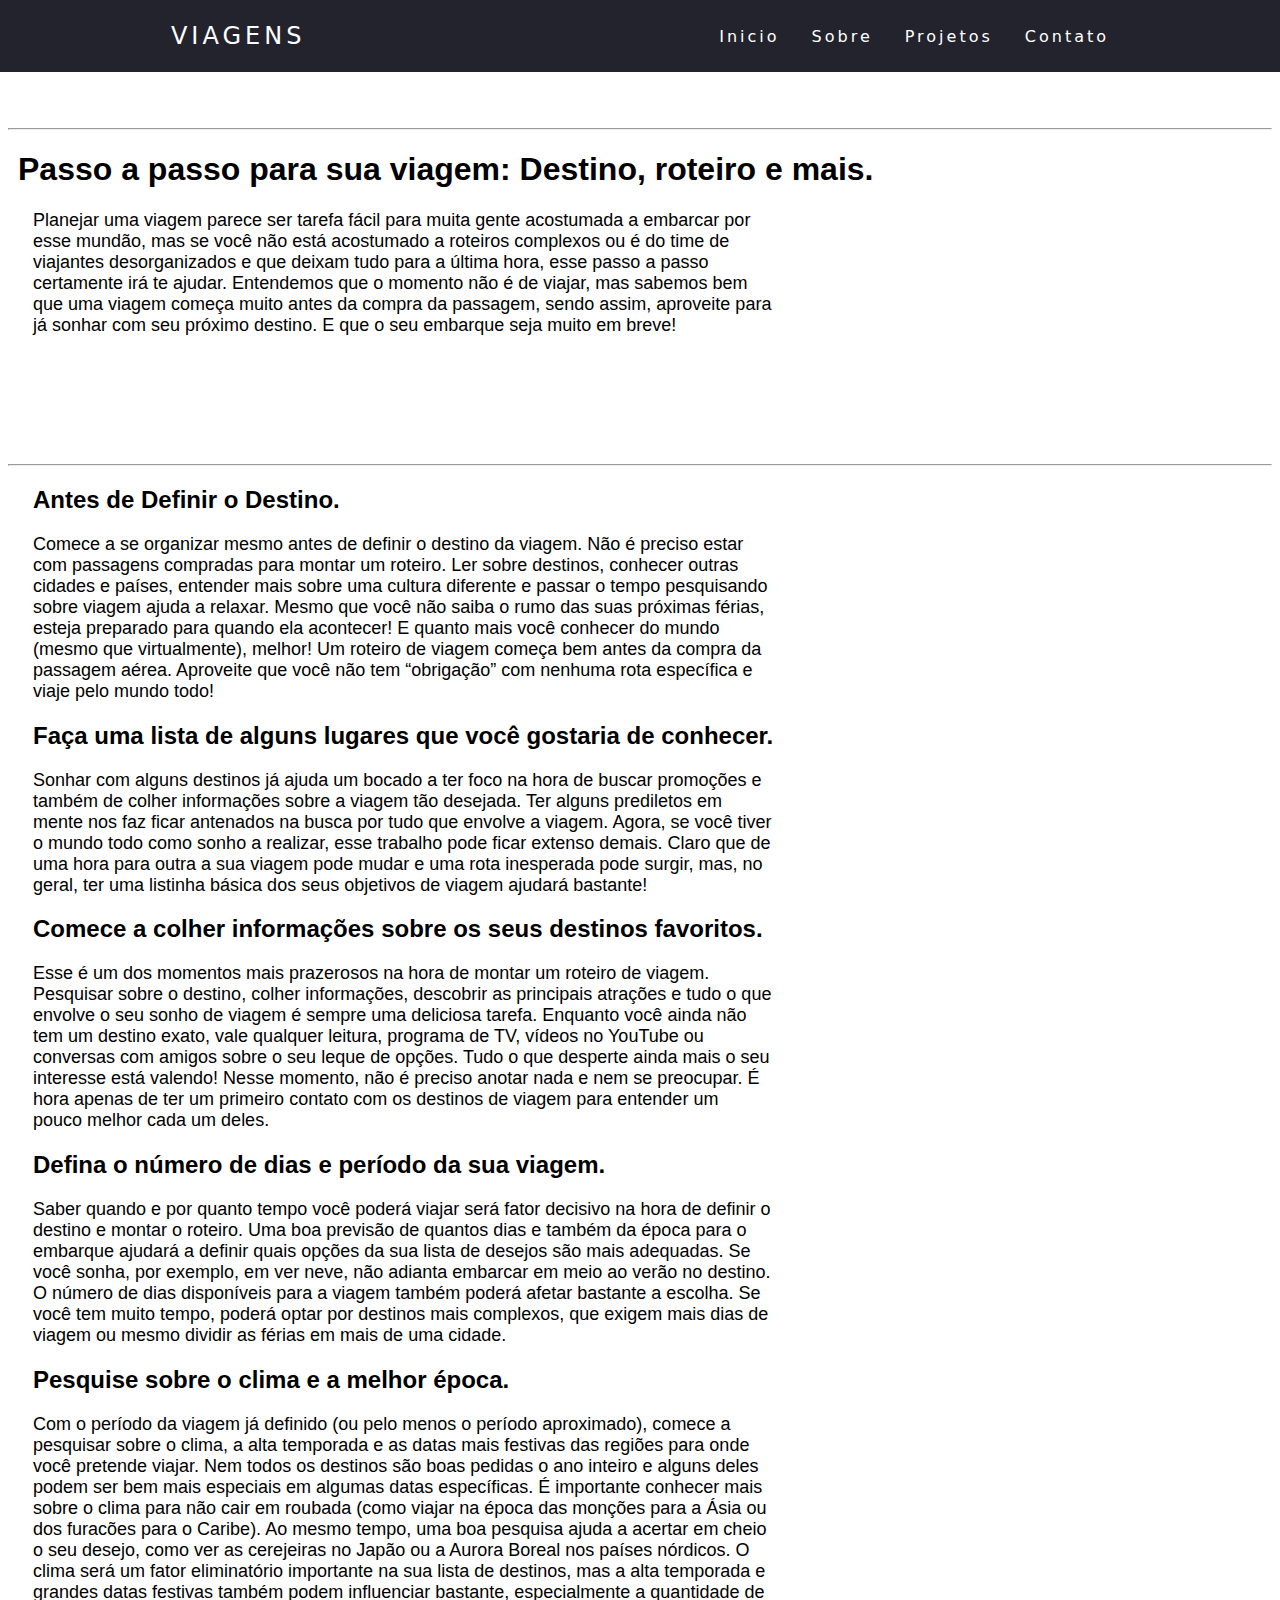
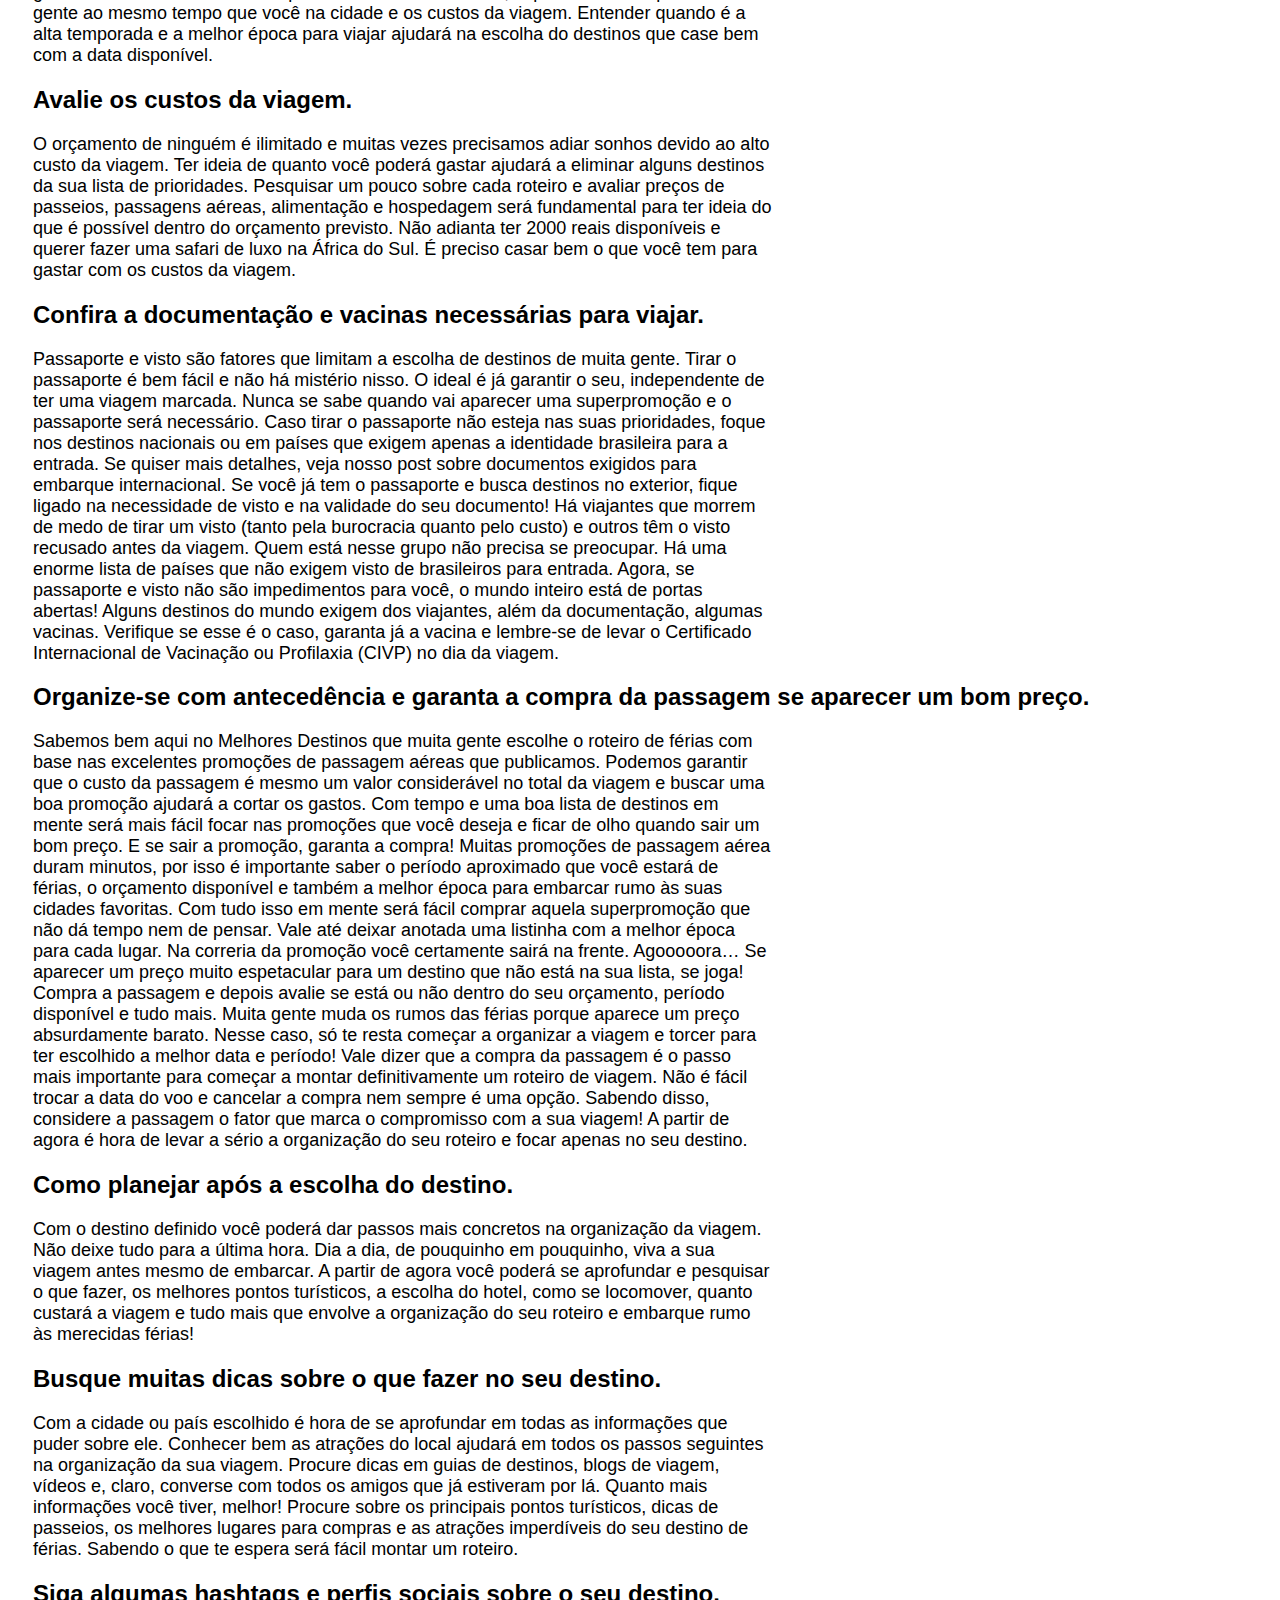
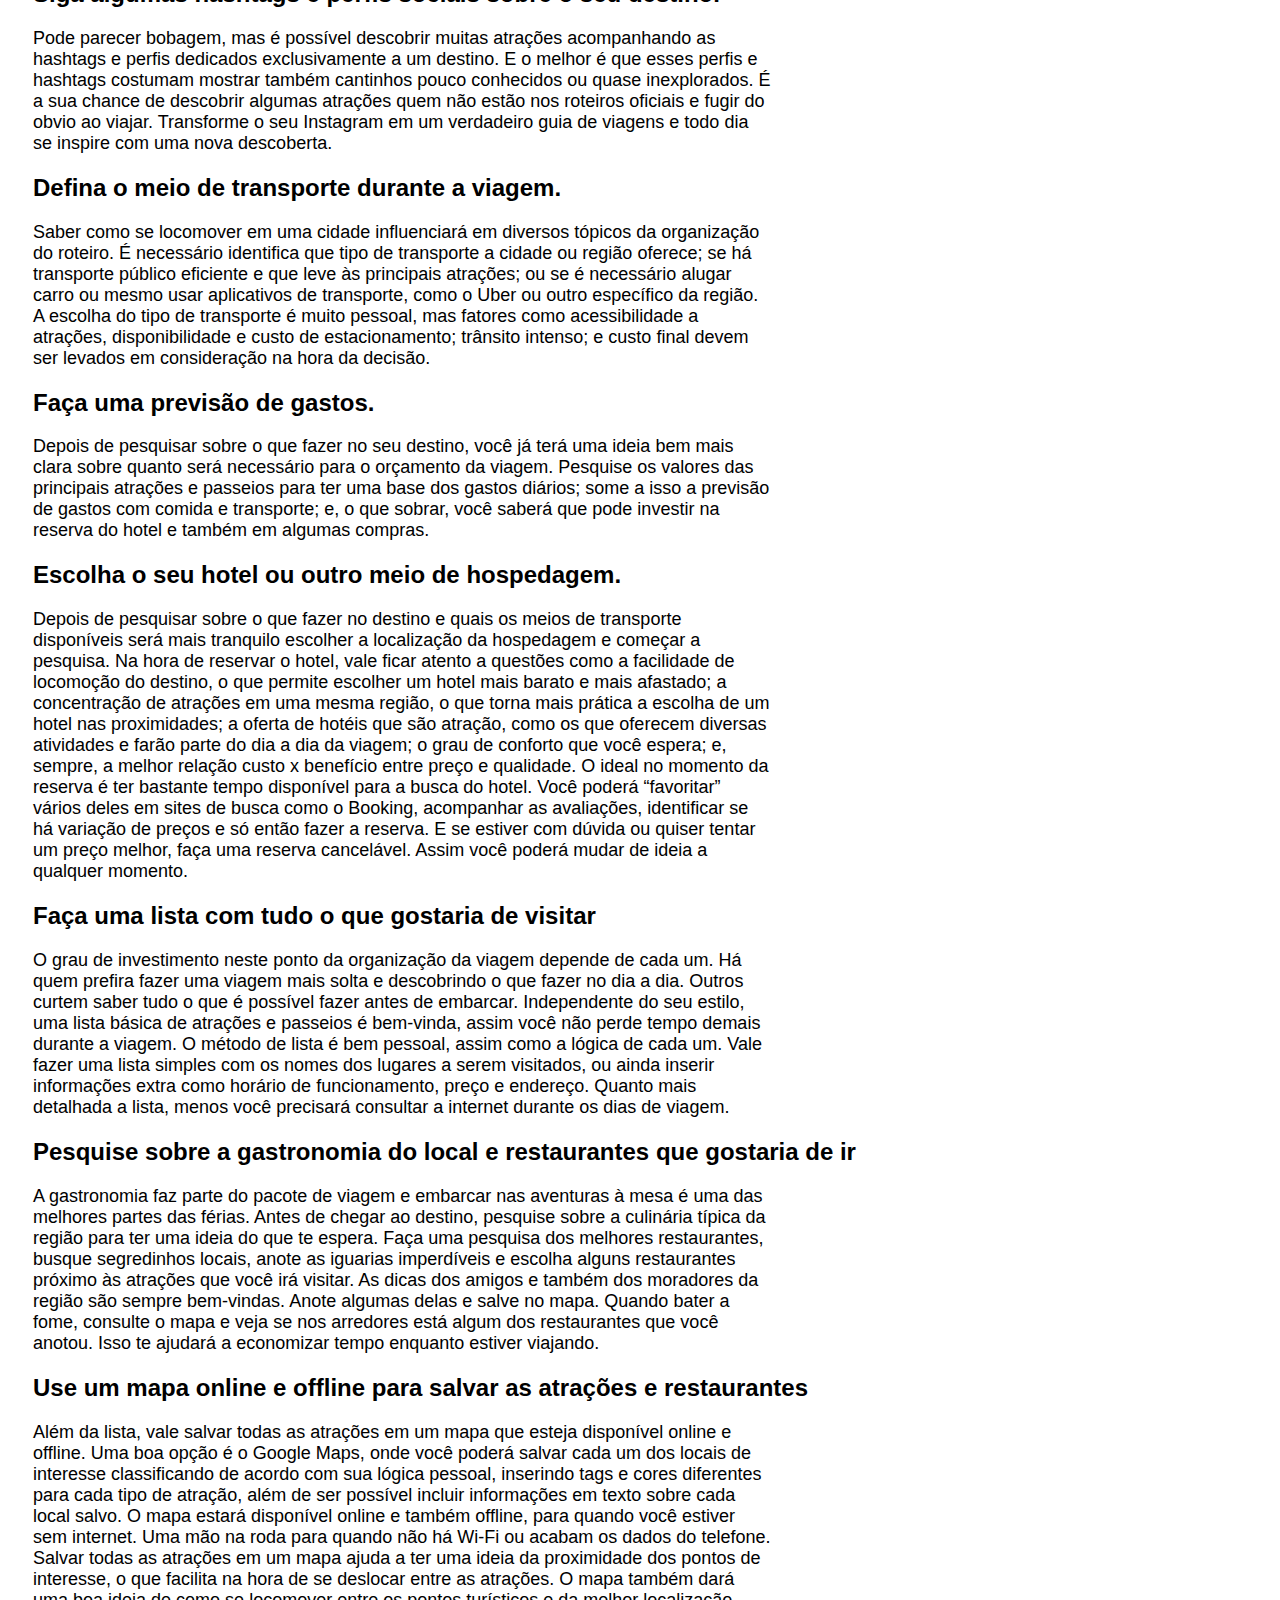
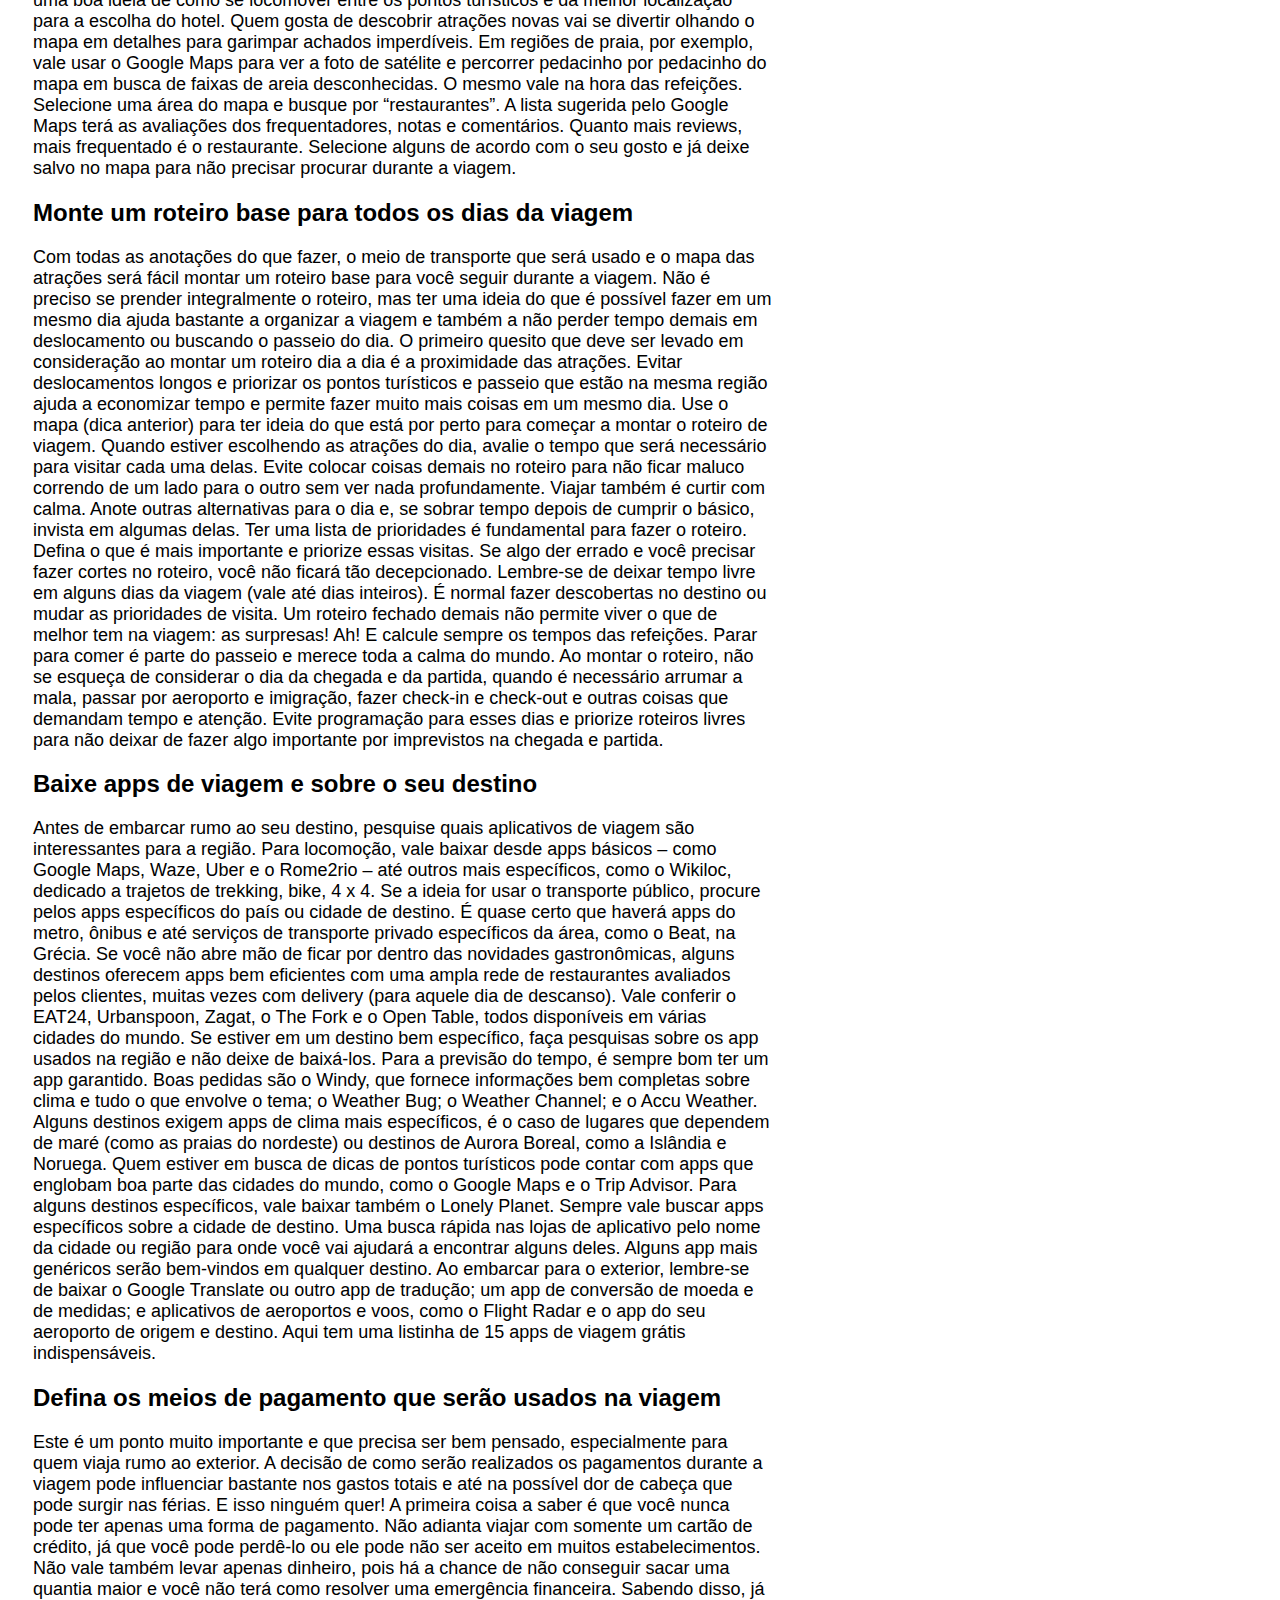
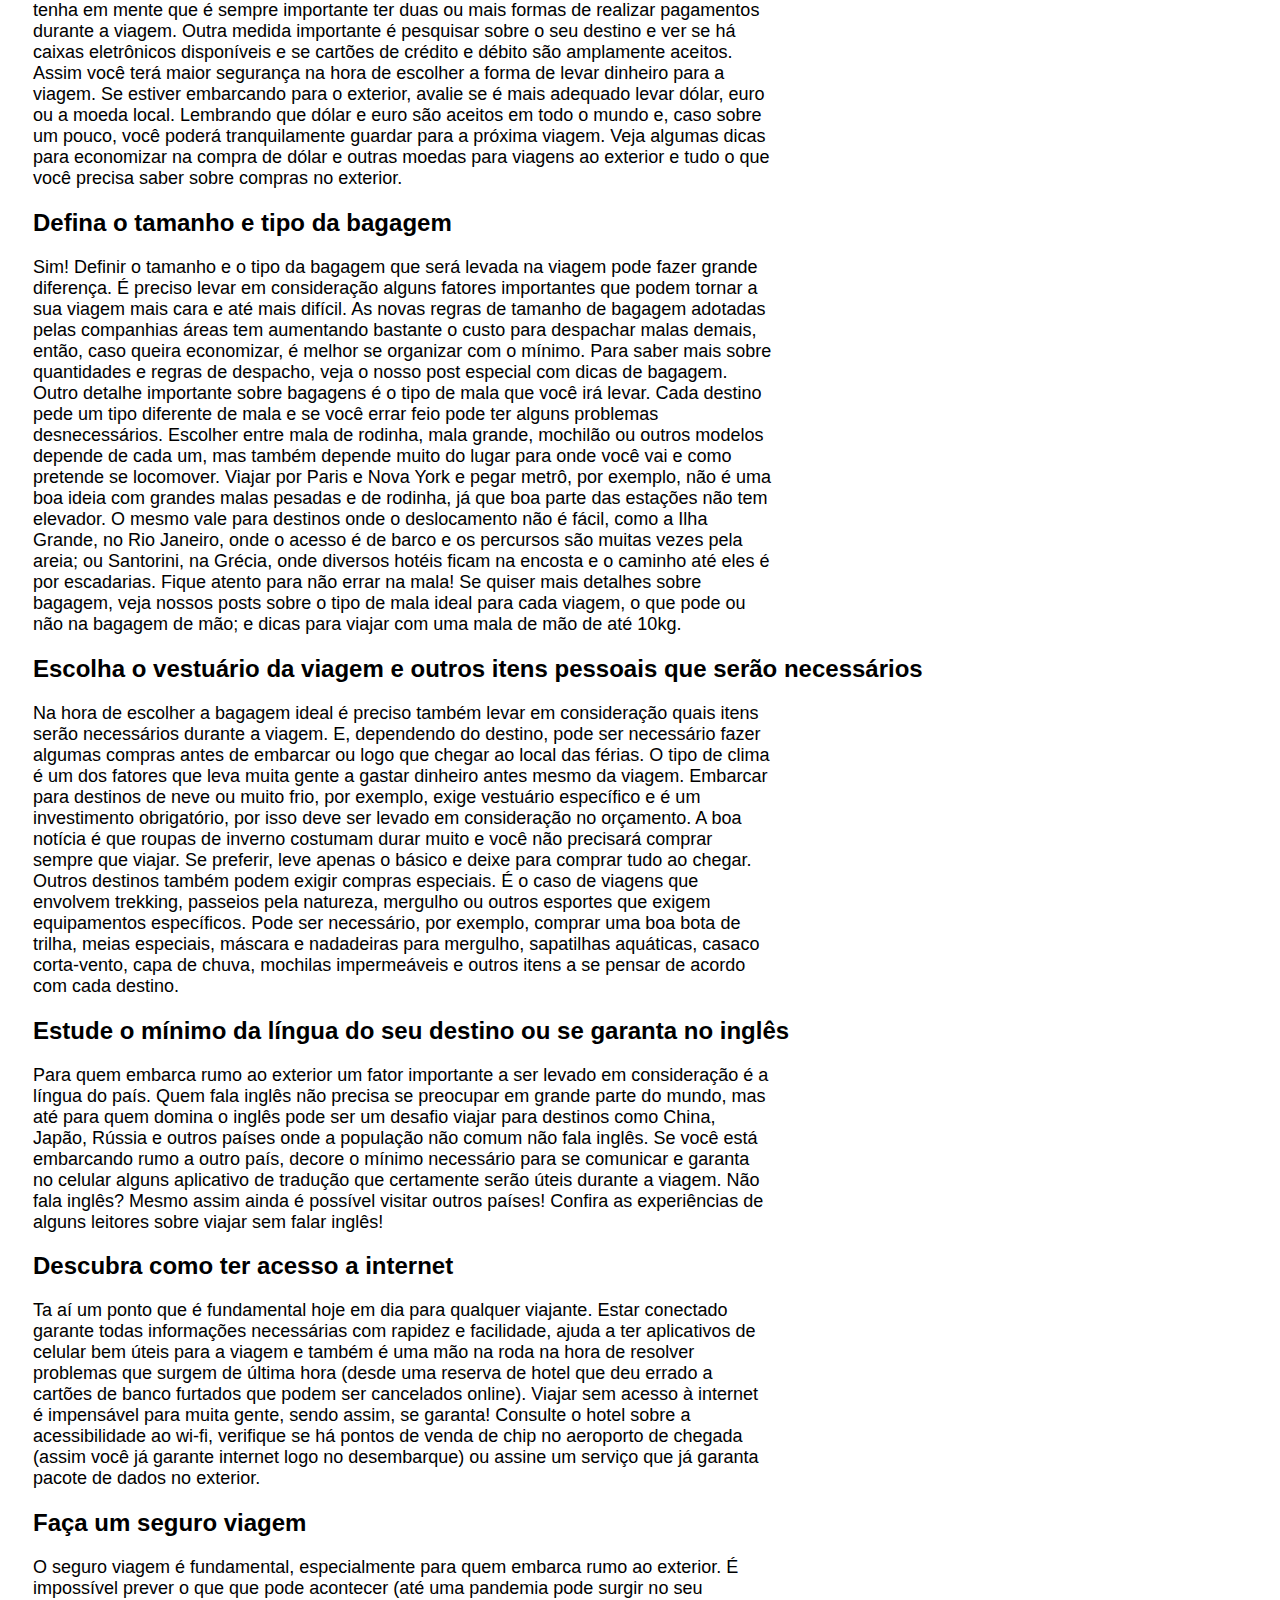
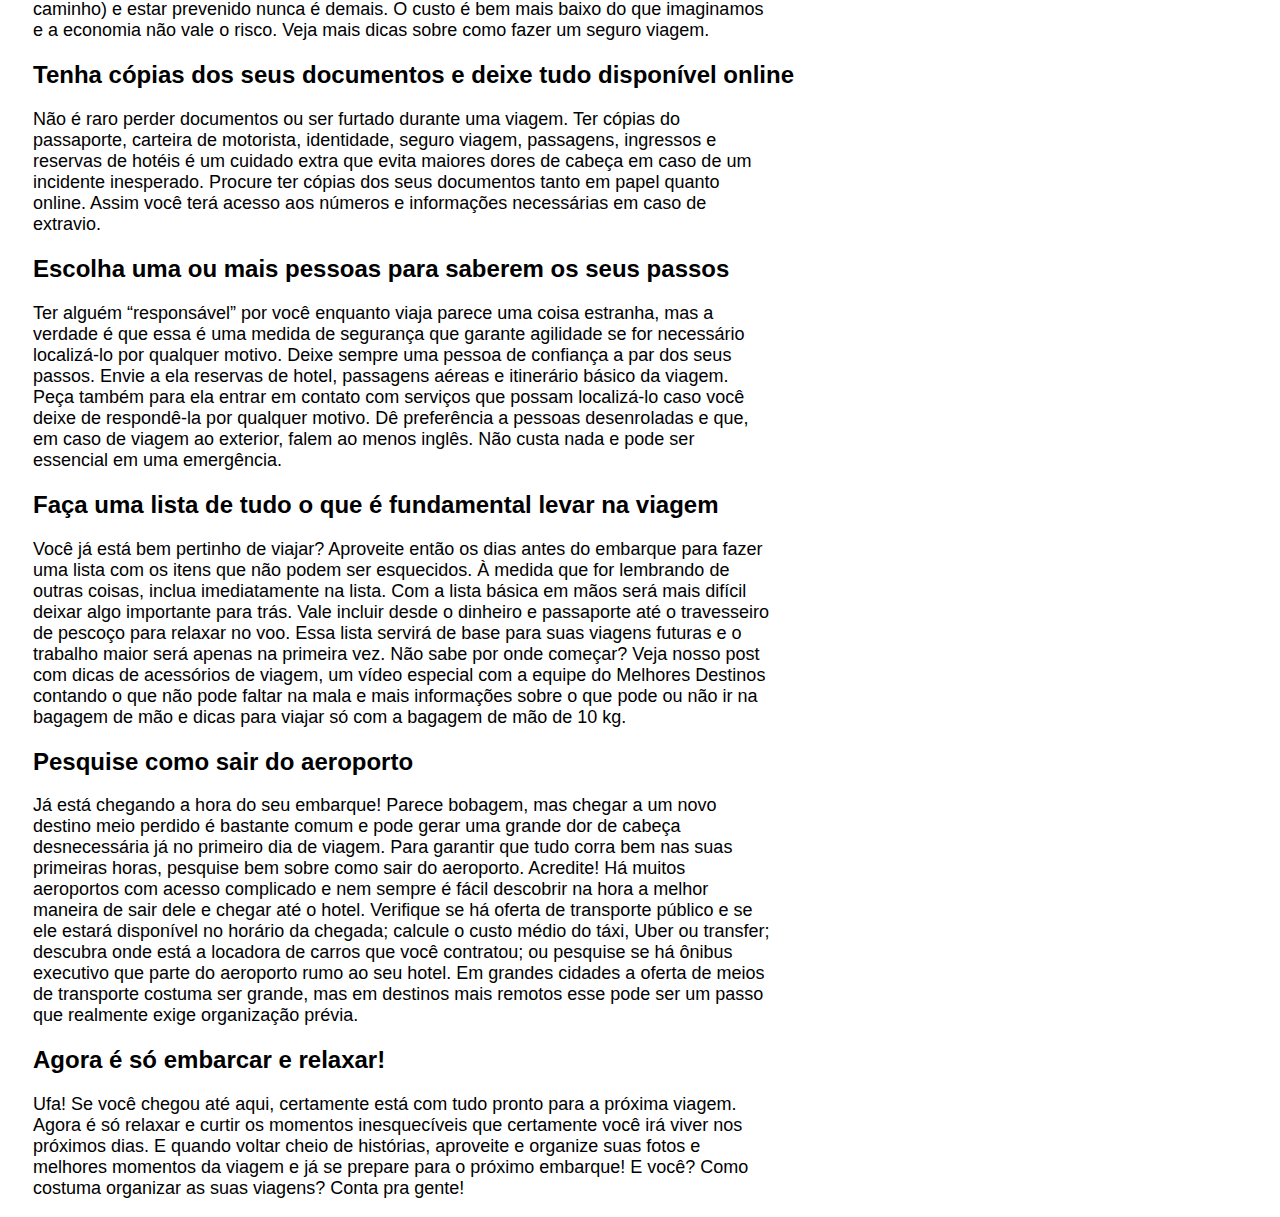
<file: Pagina Principal/index.html>
<!DOCTYPE html>

<html lang="pt-BR">

<head>
	<meta charset="utf-8">
	<meta name="viewport" content="initial-scale=1">
	<title>Avaliação 2° Trimestre</title>
	<meta name="description" content="Viagem">
	<link rel="stylesheet" href="style.css">

</head>

<body>
	<header>
		<nav>
			<a class="logo" href="/">Viagens</a>
			<div class="mobile-menu">
				<div class="line1"></div>
				<div class="line2"></div>
				<div class="line3"></div>
			</div>
			<ul class="nav-list">
				<li><a href="D:\Kaleo 3° INF\IPW\2° Trimestre\Prova 2 Trimestre\Pagina Principal\index.html">Inicio</a></li>
				<li><a href="/">Sobre</a></li>
				<li><a href="/">Projetos</a></li>
				<li><a href="/">Contato</a></li>
			</ul>
		</nav>
	</header>
	<script src="mobile-navbar.js"></script>

	<hr>

		<h1>Passo a passo para sua viagem: Destino, roteiro e mais.</h1>
		<p>Planejar uma viagem parece ser tarefa fácil para muita gente acostumada a embarcar por esse mundão, mas se você não está acostumado a roteiros complexos ou é do time de viajantes desorganizados e que deixam tudo para a última hora, esse passo a passo certamente irá te ajudar. Entendemos que o momento não é de viajar, mas sabemos bem que uma viagem começa muito antes da compra da passagem, sendo assim, aproveite para já sonhar com seu próximo destino. E que o seu embarque seja muito em breve!</p>

	<hr>
	
		<h2>Antes de Definir o Destino.</h2>
		<p>Comece a se organizar mesmo antes de definir o destino da viagem. Não é preciso estar com passagens compradas para montar um roteiro. Ler sobre destinos, conhecer outras cidades e países, entender mais sobre uma cultura diferente e passar o tempo pesquisando sobre viagem ajuda a relaxar. Mesmo que você não saiba o rumo das suas próximas férias, esteja preparado para quando ela acontecer! E quanto mais você conhecer do mundo (mesmo que virtualmente), melhor! Um roteiro de viagem começa bem antes da compra da passagem aérea. Aproveite que você não tem “obrigação” com nenhuma rota específica e viaje pelo mundo todo!</p>

		<h2>Faça uma lista de alguns lugares que você gostaria de conhecer.</h2>
		<p>Sonhar com alguns destinos já ajuda um bocado a ter foco na hora de buscar promoções e também de colher informações sobre a viagem tão desejada. Ter alguns prediletos em mente nos faz ficar antenados na busca por tudo que envolve a viagem. Agora, se você tiver o mundo todo como sonho a realizar, esse trabalho pode ficar extenso demais. Claro que de uma hora para outra a sua viagem pode mudar e uma rota inesperada pode surgir, mas, no geral, ter uma listinha básica dos seus objetivos de viagem ajudará bastante!</p>

		<h2>Comece a colher informações sobre os seus destinos favoritos.</h2>
		<p>Esse é um dos momentos mais prazerosos na hora de montar um roteiro de viagem. Pesquisar sobre o destino, colher informações, descobrir as principais atrações e tudo o que envolve o seu sonho de viagem é sempre uma deliciosa tarefa. Enquanto você ainda não tem um destino exato, vale qualquer leitura, programa de TV, vídeos no YouTube ou conversas com amigos sobre o seu leque de opções. Tudo o que desperte ainda mais o seu interesse está valendo! Nesse momento, não é preciso anotar nada e nem se preocupar. É hora apenas de ter um primeiro contato com os destinos de viagem para entender um pouco melhor cada um deles.</p>

		<h2>Defina o número de dias e período da sua viagem.</h2>
		<p>Saber quando e por quanto tempo você poderá viajar será fator decisivo na hora de definir o destino e montar o roteiro. Uma boa previsão de quantos dias e também da época para o embarque ajudará a definir quais opções da sua lista de desejos são mais adequadas. Se você sonha, por exemplo, em ver neve, não adianta embarcar em meio ao verão no destino. O número de dias disponíveis para a viagem também poderá afetar bastante a escolha. Se você tem muito tempo, poderá optar por destinos mais complexos, que exigem mais dias de viagem ou mesmo dividir as férias em mais de uma cidade.</p>

		<h2>Pesquise sobre o clima e a melhor época.</h2>
		<p>Com o período da viagem já definido (ou pelo menos o período aproximado), comece a pesquisar sobre o clima, a alta temporada e as datas mais festivas das regiões para onde você pretende viajar. Nem todos os destinos são boas pedidas o ano inteiro e alguns deles podem ser bem mais especiais em algumas datas específicas. É importante conhecer mais sobre o clima para não cair em roubada (como viajar na época das monções para a Ásia ou dos furacões para o Caribe). Ao mesmo tempo, uma boa pesquisa ajuda a acertar em cheio o seu desejo, como ver as cerejeiras no Japão ou a Aurora Boreal nos países nórdicos.
			O clima será um fator eliminatório importante na sua lista de destinos, mas a alta temporada e grandes datas festivas também podem influenciar bastante, especialmente a quantidade de gente ao mesmo tempo que você na cidade e os custos da viagem. Entender quando é a alta temporada e a melhor época para viajar ajudará na escolha do destinos que case bem com a data disponível.</p>

		<h2>Avalie os custos da viagem.</h2>
		<p>O orçamento de ninguém é ilimitado e muitas vezes precisamos adiar sonhos devido ao alto custo da viagem. Ter ideia de quanto você poderá gastar ajudará a eliminar alguns destinos da sua lista de prioridades. Pesquisar um pouco sobre cada roteiro e avaliar preços de passeios, passagens aéreas, alimentação e hospedagem será fundamental para ter ideia do que é possível dentro do orçamento previsto. Não adianta ter 2000 reais disponíveis e querer fazer uma safari de luxo na África do Sul. É preciso casar bem o que você tem para gastar com os custos da viagem.</p>

		<h2>Confira a documentação e vacinas necessárias para viajar.</h2>
		<p>Passaporte e visto são fatores que limitam a escolha de destinos de muita gente. Tirar o passaporte é bem fácil e não há mistério nisso. O ideal é já garantir o seu, independente de ter uma viagem marcada. Nunca se sabe quando vai aparecer uma superpromoção e o passaporte será necessário. Caso tirar o passaporte não esteja nas suas prioridades, foque nos destinos nacionais ou em países que exigem apenas a identidade brasileira para a entrada. Se quiser mais detalhes, veja nosso post sobre documentos exigidos para embarque internacional.
			Se você já tem o passaporte e busca destinos no exterior, fique ligado na necessidade de visto e na validade do seu documento! Há viajantes que morrem de medo de tirar um visto (tanto pela burocracia quanto pelo custo) e outros  têm o visto recusado antes da viagem. Quem está nesse grupo não precisa se preocupar. Há uma enorme lista de países que não exigem visto de brasileiros para entrada. Agora, se passaporte e visto não são impedimentos para você, o mundo inteiro está de portas abertas!
			Alguns destinos do mundo exigem dos viajantes, além da documentação, algumas vacinas. Verifique se esse é o caso, garanta já a vacina e lembre-se de levar o Certificado Internacional de Vacinação ou Profilaxia (CIVP) no dia da viagem.</p>

		<h2>Organize-se com antecedência e garanta a compra da passagem se aparecer um bom preço.</h2>
		<p>Sabemos bem aqui no Melhores Destinos que muita gente escolhe o roteiro de férias com base nas excelentes promoções de passagem aéreas que publicamos. Podemos garantir que o custo da passagem é mesmo um valor considerável no total da viagem e buscar uma boa promoção ajudará a cortar os gastos. Com tempo e uma boa lista de destinos em mente será mais fácil focar nas promoções que você deseja e ficar de olho quando sair um bom preço. E se sair a promoção, garanta a compra!
			Muitas promoções de passagem aérea duram minutos, por isso é importante saber o período aproximado que você estará de férias, o orçamento disponível e também a melhor época para embarcar rumo às suas cidades favoritas. Com tudo isso em mente será fácil comprar aquela superpromoção que não dá tempo nem de pensar. Vale até deixar anotada uma listinha com a melhor época para cada lugar. Na correria da promoção você certamente sairá na frente. 
			Agooooora… Se aparecer um preço muito espetacular para um destino que não está na sua lista, se joga! Compra a passagem e depois avalie se está ou não dentro do seu orçamento, período disponível e tudo mais. Muita gente muda os rumos das férias porque aparece um preço absurdamente barato. Nesse caso, só te resta começar a organizar a viagem e torcer para ter escolhido a melhor data e período!
			Vale dizer que a compra da passagem é o passo mais importante para começar a montar definitivamente um roteiro de viagem. Não é fácil trocar a data do voo e cancelar a compra nem sempre é uma opção. Sabendo disso, considere a passagem o fator que marca o compromisso com a sua viagem! A partir de agora é hora de levar a sério a organização do seu roteiro e focar apenas no seu destino. </p>

		<h2>Como planejar após a escolha do destino.</h2>
		<p>Com o destino definido você poderá dar passos mais concretos na organização da viagem. Não deixe tudo para a última hora. Dia a dia, de pouquinho em pouquinho, viva a sua viagem antes mesmo de embarcar. A partir de agora você poderá se aprofundar e pesquisar o que fazer, os melhores pontos turísticos, a escolha do hotel, como se locomover, quanto custará a viagem e tudo mais que envolve a organização do seu roteiro e embarque rumo às merecidas férias!</p>

		<h2>Busque muitas dicas sobre o que fazer no seu destino.</h2>
		<p>Com a cidade ou país escolhido é hora de se aprofundar em todas as informações que puder sobre ele. Conhecer bem as atrações do local ajudará em todos os passos seguintes na organização da sua viagem. Procure dicas em guias de destinos, blogs de viagem, vídeos e, claro, converse com todos os amigos que já estiveram por lá. Quanto mais informações você tiver, melhor! Procure sobre os principais pontos turísticos, dicas de passeios, os melhores lugares para compras e as atrações imperdíveis do seu destino de férias. Sabendo o que te espera será fácil montar um roteiro.</p>

		<h2>Siga algumas hashtags e perfis sociais sobre o seu destino.</h2>
		<p>Pode parecer bobagem, mas é possível descobrir muitas atrações acompanhando as hashtags e perfis dedicados exclusivamente a um destino. E o melhor é que esses perfis e hashtags costumam mostrar também cantinhos pouco conhecidos ou quase inexplorados. É a sua chance de descobrir algumas atrações quem não estão nos roteiros oficiais e fugir do obvio ao viajar. Transforme o seu Instagram em um verdadeiro guia de viagens e todo dia se inspire com uma nova descoberta.</p>

		<h2>Defina o meio de transporte durante a viagem.</h2>
		<p>Saber como se locomover em uma cidade influenciará em diversos tópicos da organização do roteiro. É necessário identifica que tipo de transporte a cidade ou região oferece; se há transporte público eficiente e que leve às principais atrações; ou se é necessário alugar carro ou mesmo usar aplicativos de transporte, como o Uber ou outro específico da região. A escolha do tipo de transporte é muito pessoal, mas fatores como acessibilidade a atrações, disponibilidade e custo de estacionamento; trânsito intenso; e custo final devem ser levados em consideração na hora da decisão.</p>

		<h2>Faça uma previsão de gastos.</h2>
		<p>Depois de pesquisar sobre o que fazer no seu destino, você já terá uma ideia bem mais clara sobre quanto será necessário para o orçamento da viagem. Pesquise os valores das principais atrações e passeios para ter uma base dos gastos diários; some a isso a previsão de gastos com comida e transporte; e, o que sobrar, você saberá que pode investir na reserva do hotel e também em algumas compras.</p>

		<h2>Escolha o seu hotel ou outro meio de hospedagem.</h2>
		<p>Depois de pesquisar sobre o que fazer no destino e quais os meios de transporte disponíveis será mais tranquilo escolher a localização da hospedagem e começar a pesquisa. Na hora de reservar o hotel, vale ficar atento a questões como a facilidade de locomoção do destino, o que permite escolher um hotel mais barato e mais afastado; a concentração de atrações em uma mesma região, o que torna mais prática a escolha de um hotel nas proximidades; a oferta de hotéis que são atração, como os que oferecem diversas atividades e farão parte do dia a dia da viagem; o grau de conforto que você espera; e, sempre, a melhor relação custo x benefício entre preço e qualidade.
			O ideal no momento da reserva é ter bastante tempo disponível para a busca do hotel. Você poderá “favoritar” vários deles em sites de busca como o Booking, acompanhar as avaliações, identificar se há variação de preços e só então fazer a reserva. E se estiver com dúvida ou quiser tentar um preço melhor, faça uma reserva cancelável. Assim você poderá mudar de ideia a qualquer momento.</p>

		<h2>Faça uma lista com tudo o que gostaria de visitar</h2>
		<p>O grau de investimento neste ponto da organização da viagem depende de cada um. Há quem prefira fazer uma viagem mais solta e descobrindo o que fazer no dia a dia. Outros curtem saber tudo o que é possível fazer antes de embarcar. Independente do seu estilo, uma lista básica de atrações e passeios é bem-vinda, assim você não perde tempo demais durante a viagem.
			O método de lista é bem pessoal, assim como a lógica de cada um. Vale fazer uma lista simples com os nomes dos lugares a serem visitados, ou ainda inserir informações extra como horário de funcionamento, preço e endereço. Quanto mais detalhada a lista, menos você precisará consultar a internet durante os dias de viagem.</p>

		<h2>Pesquise sobre a gastronomia do local e restaurantes que gostaria de ir</h2>
		<p>A gastronomia faz parte do pacote de viagem e embarcar nas aventuras à mesa é uma das melhores partes das férias. Antes de chegar ao destino, pesquise sobre a culinária típica da região para ter uma ideia do que te espera. Faça uma pesquisa dos melhores restaurantes, busque segredinhos locais, anote as iguarias imperdíveis e escolha alguns restaurantes próximo às atrações que você irá visitar. As dicas dos amigos e também dos moradores da região são sempre bem-vindas. Anote algumas delas e salve no mapa. Quando bater a fome, consulte o mapa e veja se nos arredores está algum dos restaurantes que você anotou.  Isso te ajudará a economizar tempo enquanto estiver viajando.</p>

		<h2>Use um mapa online e offline para salvar as atrações e restaurantes</h2>
		<p>Além da lista, vale salvar todas as atrações em um mapa que esteja disponível online e offline. Uma boa opção é o Google Maps, onde você poderá salvar cada um dos locais de interesse classificando de acordo com sua lógica pessoal, inserindo tags e cores diferentes para cada tipo de atração, além de ser possível incluir informações em texto sobre cada local salvo. O mapa estará disponível online e também offline, para quando você estiver sem internet. Uma mão na roda para quando não há Wi-Fi ou acabam os dados do telefone.
			Salvar todas as atrações em um mapa ajuda a ter uma ideia da proximidade dos pontos de interesse, o que facilita na hora de se deslocar entre as atrações. O mapa também dará uma boa ideia de como se locomover entre os pontos turísticos e da melhor localização para a escolha do hotel. Quem gosta de descobrir atrações novas vai se divertir olhando o mapa em detalhes para garimpar achados imperdíveis.
			Em regiões de praia, por exemplo, vale usar o Google Maps para ver a foto de satélite e percorrer pedacinho por pedacinho do mapa em busca de faixas de areia desconhecidas. O mesmo vale na hora das refeições. Selecione uma área do mapa e busque por “restaurantes”. A lista sugerida pelo Google Maps terá as avaliações dos frequentadores, notas e comentários. Quanto mais reviews, mais frequentado é o restaurante. Selecione alguns de acordo com o seu gosto e já deixe salvo no mapa para não precisar procurar durante a viagem.</p>

		<h2>Monte um roteiro base para todos os dias da viagem</h2>
		<p>Com todas as anotações do que fazer, o meio de transporte que será usado e o mapa das atrações será fácil montar um roteiro base para você seguir durante a viagem. Não é preciso se prender integralmente o roteiro, mas ter uma ideia do que é possível fazer em um mesmo dia ajuda bastante a organizar a viagem e também a não perder tempo demais em deslocamento ou buscando o passeio do dia.
			O primeiro quesito que deve ser levado em consideração ao montar um roteiro dia a dia é a proximidade das atrações. Evitar deslocamentos longos e priorizar os pontos turísticos e passeio que estão na mesma região ajuda a economizar tempo e permite fazer muito mais coisas em um mesmo dia. Use o mapa (dica anterior) para ter ideia do que está por perto para começar a montar o roteiro de viagem.
			Quando estiver escolhendo as atrações do dia, avalie o tempo que será necessário para visitar cada uma delas. Evite colocar coisas demais no roteiro para não ficar maluco correndo de um lado para o outro sem ver nada profundamente. Viajar também é curtir com calma. Anote outras alternativas para o dia e, se sobrar tempo depois de cumprir o básico, invista em algumas delas. Ter uma lista de prioridades é fundamental para fazer o roteiro. Defina o que é mais importante e priorize essas visitas. Se algo der errado e você precisar fazer cortes no roteiro, você não ficará tão decepcionado.
			Lembre-se de deixar tempo livre em alguns dias da viagem (vale até dias inteiros). É normal fazer descobertas no destino ou mudar as prioridades de visita. Um roteiro fechado demais não permite viver o que de melhor tem na viagem: as surpresas! Ah! E calcule sempre os tempos das refeições. Parar para comer é parte do passeio e merece toda a calma do mundo.
			Ao montar o roteiro, não se esqueça de considerar o dia da chegada e da partida, quando é necessário arrumar a mala, passar por aeroporto e imigração, fazer check-in e check-out e outras coisas que demandam tempo e atenção. Evite programação para esses dias e priorize roteiros livres para não deixar de fazer algo importante por imprevistos na chegada e partida.</p>

		<h2>Baixe apps de viagem e sobre o seu destino</h2>
		<p>Antes de embarcar rumo ao seu destino, pesquise quais aplicativos de viagem são interessantes para a região. Para locomoção, vale baixar desde apps básicos  – como Google Maps, Waze, Uber e o Rome2rio – até outros mais específicos, como o Wikiloc, dedicado a trajetos de trekking, bike, 4 x 4. Se a ideia for usar o transporte público, procure pelos apps específicos do país ou cidade de destino. É quase certo que haverá apps do metro, ônibus e até serviços de transporte privado específicos da área, como o Beat, na Grécia. 
			Se você não abre mão de ficar por dentro das novidades gastronômicas, alguns destinos oferecem apps bem eficientes com uma ampla rede de restaurantes avaliados pelos clientes, muitas vezes com delivery (para aquele dia de descanso). Vale conferir o EAT24, Urbanspoon, Zagat, o The Fork e o Open Table, todos disponíveis em várias cidades do mundo. Se estiver em um destino bem específico, faça pesquisas sobre os app usados na região e não deixe de baixá-los.
			Para a previsão do tempo, é sempre bom ter um app garantido. Boas pedidas são o Windy, que fornece informações bem completas sobre clima e tudo o que envolve o tema; o Weather Bug; o Weather Channel; e o Accu Weather. Alguns destinos exigem apps de clima mais específicos, é o caso de lugares que dependem de maré (como as praias do nordeste) ou destinos de Aurora Boreal, como a Islândia e Noruega.
			Quem estiver em busca de dicas de pontos turísticos pode contar com apps que englobam boa parte das cidades do mundo, como o Google Maps e o Trip Advisor. Para alguns destinos específicos, vale baixar também o Lonely Planet. Sempre vale buscar apps específicos sobre a cidade de destino. Uma busca rápida nas lojas de aplicativo pelo nome da cidade ou região para onde você vai ajudará a encontrar alguns deles.
			Alguns app mais genéricos serão bem-vindos em qualquer destino. Ao embarcar para o exterior, lembre-se de baixar o Google Translate ou outro app de tradução; um app de conversão de moeda e de medidas; e aplicativos de aeroportos e voos, como o Flight Radar e o app do seu aeroporto de origem e destino. Aqui tem uma listinha de 15 apps de viagem grátis indispensáveis.
		</p>

		<h2>Defina os meios de pagamento que serão usados na viagem</h2>
		<p>Este é um ponto muito importante e que precisa ser bem pensado, especialmente para quem viaja rumo ao exterior. A decisão de como serão realizados os pagamentos durante a viagem pode influenciar bastante nos gastos totais e até na possível dor de cabeça que pode surgir nas férias. E isso ninguém quer!
			A primeira coisa a saber é que você nunca pode ter apenas uma forma de pagamento. Não adianta viajar com somente um cartão de crédito, já que você pode perdê-lo ou ele pode não ser aceito em muitos estabelecimentos. Não vale também levar apenas dinheiro, pois há a chance de não conseguir sacar uma quantia maior e você não terá como resolver uma emergência financeira. Sabendo disso, já tenha em mente que é sempre importante ter duas ou mais formas de realizar pagamentos durante a viagem.
			Outra medida importante é pesquisar sobre o seu destino e ver se há caixas eletrônicos disponíveis e se cartões de crédito e débito são amplamente aceitos. Assim você terá maior segurança na hora de escolher a forma de levar dinheiro para a viagem. Se estiver embarcando para o exterior, avalie se é mais adequado levar dólar, euro ou a moeda local. Lembrando que dólar e euro são aceitos em todo o mundo e, caso sobre um pouco, você poderá tranquilamente guardar para a próxima viagem.
			Veja algumas dicas para economizar na compra de dólar e outras moedas para viagens ao exterior e tudo o que você precisa saber sobre compras no exterior.</p>

		<h2>Defina o tamanho e tipo da bagagem</h2>
		<p>Sim! Definir o tamanho e o tipo da bagagem que será levada na viagem pode fazer grande diferença. É preciso levar em consideração alguns fatores importantes que podem tornar a sua viagem mais cara e até mais difícil. As novas regras de tamanho de bagagem adotadas pelas companhias áreas tem aumentando bastante o custo para despachar malas demais, então, caso queira economizar, é melhor se organizar com o mínimo. Para saber mais sobre quantidades e regras de despacho, veja o nosso post especial com dicas de bagagem.
			Outro detalhe importante sobre bagagens é o tipo de mala que você irá levar. Cada destino pede um tipo diferente de mala e se você errar feio pode ter alguns problemas desnecessários. Escolher entre mala de rodinha, mala grande, mochilão ou outros modelos depende de cada um, mas também depende muito do lugar para onde você vai e como pretende se locomover. Viajar por Paris e Nova York e pegar metrô, por exemplo, não é uma boa ideia com grandes malas pesadas e de rodinha, já que boa parte das estações não tem elevador. O mesmo vale para destinos onde o deslocamento não é fácil, como a Ilha Grande, no Rio Janeiro, onde o acesso é de barco e os percursos são muitas vezes pela areia; ou Santorini, na Grécia, onde diversos hotéis ficam na encosta e o caminho até eles é por escadarias. Fique atento para não errar na mala!
			Se quiser mais detalhes sobre bagagem, veja nossos posts sobre o tipo de mala ideal para cada viagem, o que pode ou não na bagagem de mão; e dicas para viajar com uma mala de mão de até 10kg.</p>

		<h2>Escolha o vestuário da viagem e outros itens pessoais que serão necessários</h2>
		<p>Na hora de escolher a bagagem ideal é preciso também levar em consideração quais itens serão necessários durante a viagem. E, dependendo do destino, pode ser necessário fazer algumas compras antes de embarcar ou logo que chegar ao local das férias.
			O tipo de clima é um dos fatores que leva muita gente a gastar dinheiro antes mesmo da viagem. Embarcar para destinos de neve ou muito frio, por exemplo, exige vestuário específico e é um investimento obrigatório, por isso deve ser levado em consideração no orçamento. A boa notícia é que roupas de inverno costumam durar muito e você não precisará comprar sempre que viajar. Se preferir, leve apenas o básico e deixe para comprar tudo ao chegar.
			Outros destinos também podem exigir compras especiais. É o caso de viagens que envolvem trekking, passeios pela natureza, mergulho ou outros esportes que exigem equipamentos específicos. Pode ser necessário, por exemplo, comprar uma boa bota de trilha, meias especiais, máscara e nadadeiras para mergulho, sapatilhas aquáticas, casaco corta-vento, capa de chuva, mochilas impermeáveis e outros itens a se pensar de acordo com cada destino.</p>

		<h2>Estude o mínimo da língua do seu destino ou se garanta no inglês</h2>
		<p>Para quem embarca rumo ao exterior um fator importante a ser levado em consideração é a língua do país. Quem fala inglês não precisa se preocupar em grande parte do mundo, mas até para quem domina o inglês pode ser um desafio viajar para destinos como China, Japão, Rússia e outros países onde a população não comum não fala inglês. Se você está embarcando rumo a outro país, decore o mínimo necessário para se comunicar e garanta no celular alguns aplicativo de tradução que certamente serão úteis durante a viagem.
			Não fala inglês? Mesmo assim ainda é possível visitar outros países! Confira as experiências de alguns leitores sobre viajar sem falar inglês!</p>

		<h2>Descubra como ter acesso a internet</h2>
		<p>Ta aí um ponto que é fundamental hoje em dia para qualquer viajante. Estar conectado garante todas informações necessárias com rapidez e facilidade, ajuda a ter aplicativos de celular bem úteis para a viagem e também é uma mão na roda na hora de resolver problemas que surgem de última hora (desde uma reserva de hotel que deu errado a cartões de banco furtados que podem ser cancelados online). Viajar sem acesso à internet é impensável para muita gente, sendo assim, se garanta! Consulte o hotel sobre a acessibilidade ao wi-fi, verifique se há pontos de venda de chip no aeroporto de chegada (assim você já garante internet logo no desembarque) ou assine um serviço que já garanta pacote de dados no exterior.</p>

		<h2>Faça um seguro viagem</h2>
		<p>O seguro viagem é fundamental, especialmente para quem embarca rumo ao exterior. É impossível prever o que que pode acontecer (até uma pandemia pode surgir no seu caminho) e estar prevenido nunca é demais. O custo é bem mais baixo do que imaginamos e a economia não vale o risco. Veja mais dicas sobre como fazer um seguro viagem.</p>

		<h2>Tenha cópias dos seus documentos e deixe tudo disponível online</h2>
		<p>Não é raro perder documentos ou ser furtado durante uma viagem. Ter cópias do passaporte, carteira de motorista, identidade, seguro viagem, passagens, ingressos e reservas de hotéis é um cuidado extra que evita maiores dores de cabeça em caso de um incidente inesperado. Procure ter cópias dos seus documentos tanto em papel quanto online. Assim você terá acesso aos números e informações necessárias em caso de extravio.</p>

		<h2>Escolha uma ou mais pessoas para saberem os seus passos</h2>
		<p>Ter alguém “responsável” por você enquanto viaja parece uma coisa estranha, mas a verdade é que essa é uma medida de segurança que garante agilidade se for necessário localizá-lo por qualquer motivo. Deixe sempre uma pessoa de confiança a par dos seus passos. Envie a ela reservas de hotel, passagens aéreas e itinerário básico da viagem. Peça também para ela entrar em contato com serviços que possam localizá-lo caso você deixe de respondê-la por qualquer motivo. Dê preferência a pessoas desenroladas e que, em caso de viagem ao exterior, falem ao menos inglês. Não custa nada e pode ser essencial em uma emergência.</p>

		<h2>Faça uma lista de tudo o que é fundamental levar na viagem</h2>
		<p>Você já está bem pertinho de viajar? Aproveite então os dias antes do embarque para fazer uma lista com os itens que não podem ser esquecidos. À medida que for lembrando de outras coisas, inclua imediatamente na lista. Com a lista básica em mãos será mais difícil deixar algo importante para trás. Vale incluir desde o dinheiro e passaporte até o travesseiro de pescoço para relaxar no voo. Essa lista servirá de base para suas viagens futuras e o trabalho maior será apenas na primeira vez.
			Não sabe por onde começar? Veja nosso post com dicas de acessórios de viagem, um vídeo especial com a equipe do Melhores Destinos contando o que não pode faltar na mala e mais informações sobre o que pode ou não ir na bagagem de mão e dicas para viajar só com a bagagem de mão de 10 kg.</p>

		<h2>Pesquise como sair do aeroporto</h2>
		<p>Já está chegando a hora do seu embarque! Parece bobagem, mas chegar a um novo destino meio perdido é bastante comum e pode gerar uma grande dor de cabeça desnecessária já no primeiro dia de viagem. Para garantir que tudo corra bem nas suas primeiras horas, pesquise bem sobre como sair do aeroporto. Acredite! Há muitos aeroportos com acesso complicado e nem sempre é fácil descobrir na hora a melhor maneira de sair dele e chegar até o hotel.
			Verifique se há oferta de transporte público e se ele estará disponível no horário da chegada; calcule o custo médio do táxi, Uber ou transfer; descubra onde está a locadora de carros que você contratou; ou pesquise se há ônibus executivo que parte do aeroporto rumo ao seu hotel. Em grandes cidades a oferta de meios de transporte costuma ser grande, mas em destinos mais remotos esse pode ser um passo que realmente exige organização prévia.</p>

		<h2>Agora é só embarcar e relaxar!</h2>
		<p>Ufa! Se você chegou até aqui, certamente está com tudo pronto para a próxima viagem. Agora é só relaxar e curtir os momentos inesquecíveis que certamente você irá viver nos próximos dias. E quando voltar cheio de histórias, aproveite e organize suas fotos e melhores momentos da viagem e já se prepare para o próximo embarque!
			E você? Como costuma organizar as suas viagens? Conta pra gente!</p>

</body>
</html>
</file>
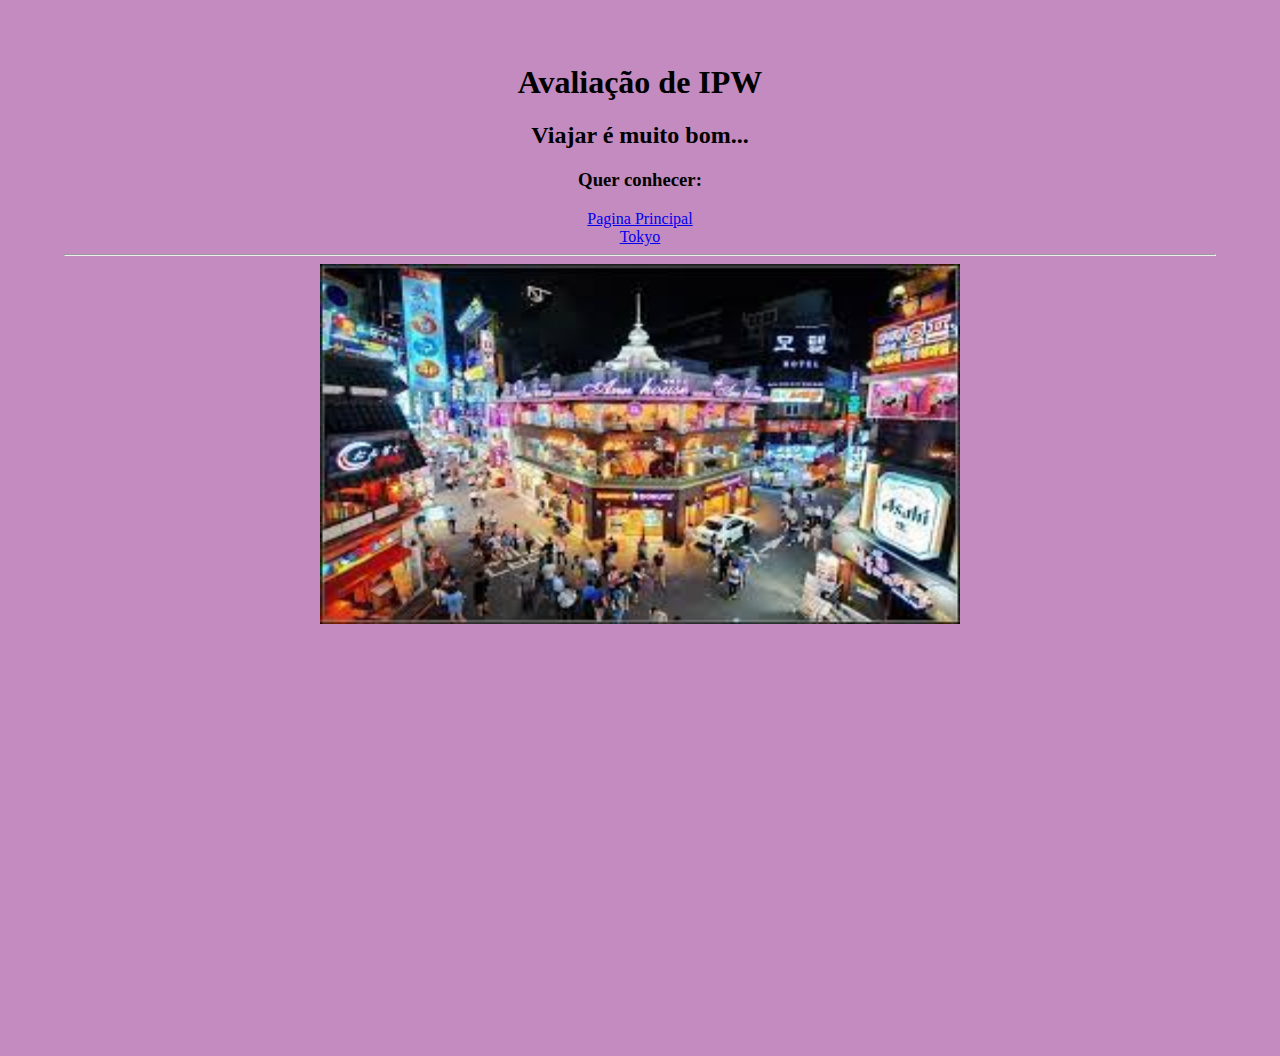
<file: Seul/Seul.html>
<!DOCTYPE html>

<html>

<head>
	<title>Seul</title>
	<meta charset="utf-8">
	<style type="text/css">
		body{
			margin: 5%;
			text-align: center;
			background-color: #c38bbf;

		}


	</style>

</head>

<body>
	<h1>Avaliação de IPW</h1>

	<h2>Viajar é muito bom...</h2>

	<h3>Quer conhecer:</h3>

<a href="D:\Kaleo 3° INF\IPW\2° Trimestre\Prova 2 Trimestre\Pagina Principal\index.html">Pagina Principal</a>

<br>

<a href="D:\Kaleo 3° INF\IPW\2° Trimestre\Prova 2 Trimestre\Tokyo\Tokyo.html">Tokyo</a>

<hr>
	
<img src="imagemSeul.jpg" width="640" height="360">

<iframe width="640" height="360" src="https://www.youtube.com/embed/cvQ_nu810GE" title="[4K]🔥Friday Night, Walking in Gangnam Club Streets - Nightlife - Walking Tour SEOUL KOREA 2022" frameborder="0" allow="accelerometer; autoplay; clipboard-write; encrypted-media; gyroscope; picture-in-picture" allowfullscreen></iframe>

</body>

</html>
</file>
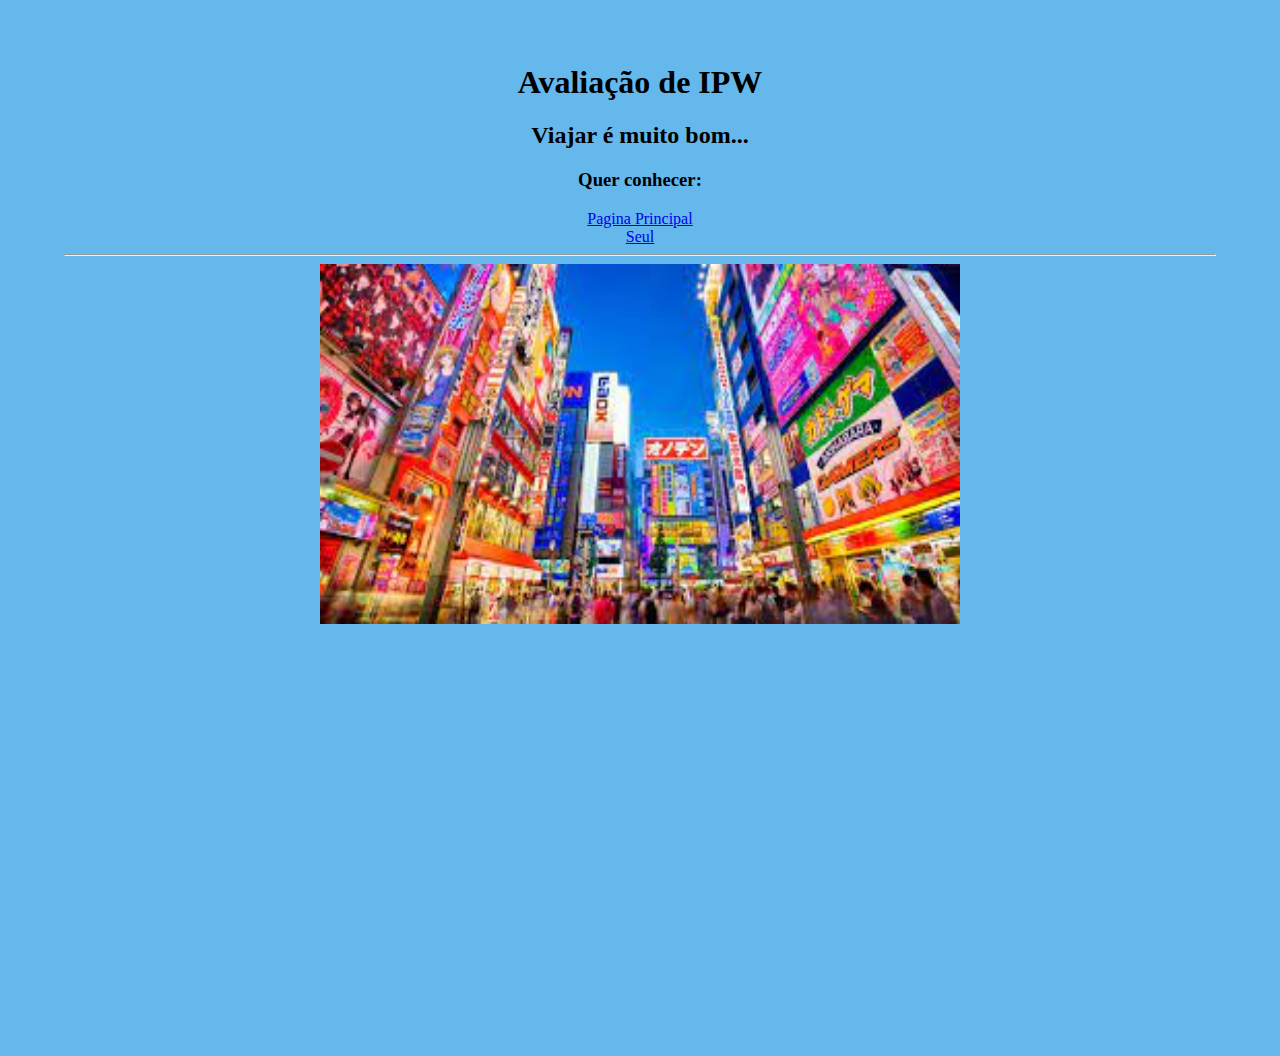
<file: Tokyo/Tokyo.html>
<!DOCTYPE html>

<html>

<head>
	<title>Tokyo</title>
	<meta charset="utf-8">
	<style type="text/css">
		body{
			margin: 5%;
			text-align: center;
			background-color: #65b8ec;
		}

	</style>

</head>

<body>
	<h1>Avaliação de IPW</h1>

	<h2>Viajar é muito bom...</h2>

	<h3>Quer conhecer:</h3>

<a href="D:\Kaleo 3° INF\IPW\2° Trimestre\Prova 2 Trimestre\Pagina Principal\index.html">Pagina Principal</a>

<br>

<a href="D:\Kaleo 3° INF\IPW\2° Trimestre\Prova 2 Trimestre\Seul\Seul.html">Seul</a>

<hr>

<img src="imagemTokyo.jpg" width="640" height="360">

<iframe width="640" height="360" src="https://www.youtube.com/embed/s-rhii6znMU" title="Tokyo rainy night walk around Akabane・4K HDR" frameborder="0" allow="accelerometer; autoplay; clipboard-write; encrypted-media; gyroscope; picture-in-picture" allowfullscreen></iframe>

</body>

</html>
</file>
<file: Pagina Principal/style.css>
header {
    width: 100%;
    position: fixed;
    top: 0;
    right: 0;

}

a {
    color: #fff;
    text-decoration: none;
}

a:hover {
    opacity: 0.7;
}

.logo {
    font-size: 24px;
    text-transform: uppercase;
    letter-spacing: 4px;
}

nav {
    display: flex;
    justify-content: space-around;
    align-items: center;
    font-family: system-ui, -apple-system, Helvetica, Arial, sans-serif;
    background: #23232e;
    height: 8vh;
}

.nav-list {
    list-style: none;
    display: flex;
}

.nav-list li {
    letter-spacing: 3px;
    margin-left: 32px;
}

.mobile-menu {
    cursor: pointer;
    display: none;
}

.mobile-menu div {
    width: 32px;
    height: 2px;
    background: #fff;
    margin: 8px;
    transition: 0.3s;
}

@media (max-width: 999px) {
    body {
        overflow-x: hidden;
    }
    .nav-list {
        position: absolute;
        top: 5vh;
        right: 0;
        width: 50vw;
        height: 92vh;
        background: #23232e;
        flex-direction: column;
        align-items: center;
        justify-content: space-around;
        transform: translateX(100%);
        transition: transform 0.3s ease-in;
    }

    .nav-list li {
        margin-left: 0%;
        opacity: 0;
    }

    .mobile-menu {
        display: block;
    }
}

.nav-list.active {
    transform: translateX(0);
}

@keyframes navLinkFade {
    from {
        opacity: 0;
        transform: translateX(50);
    }
    to {
        opacity: 1;
        transform: translateX(0);
    }
}

.mobile-menu.active .line1 {
    transform: rotate(-45deg) translate(-8px, 8px);
}

.mobile-menu.active .line2 {
    opacity: 0;
}

.mobile-menu.active .line3 {
    transform: rotate(45deg) translate(-5px, -7px);
}

hr {
    margin-top: 8em;
}

h1 {
    margin-left: 10px;
    font-family: sans-serif;
}

h2 {
    margin-left: 25px;
    font-family: sans-serif;
}

p {
    margin-left: 25px;
    margin-right: 500px;
    font-size: large;
    font-family: sans-serif;
}
</file>
